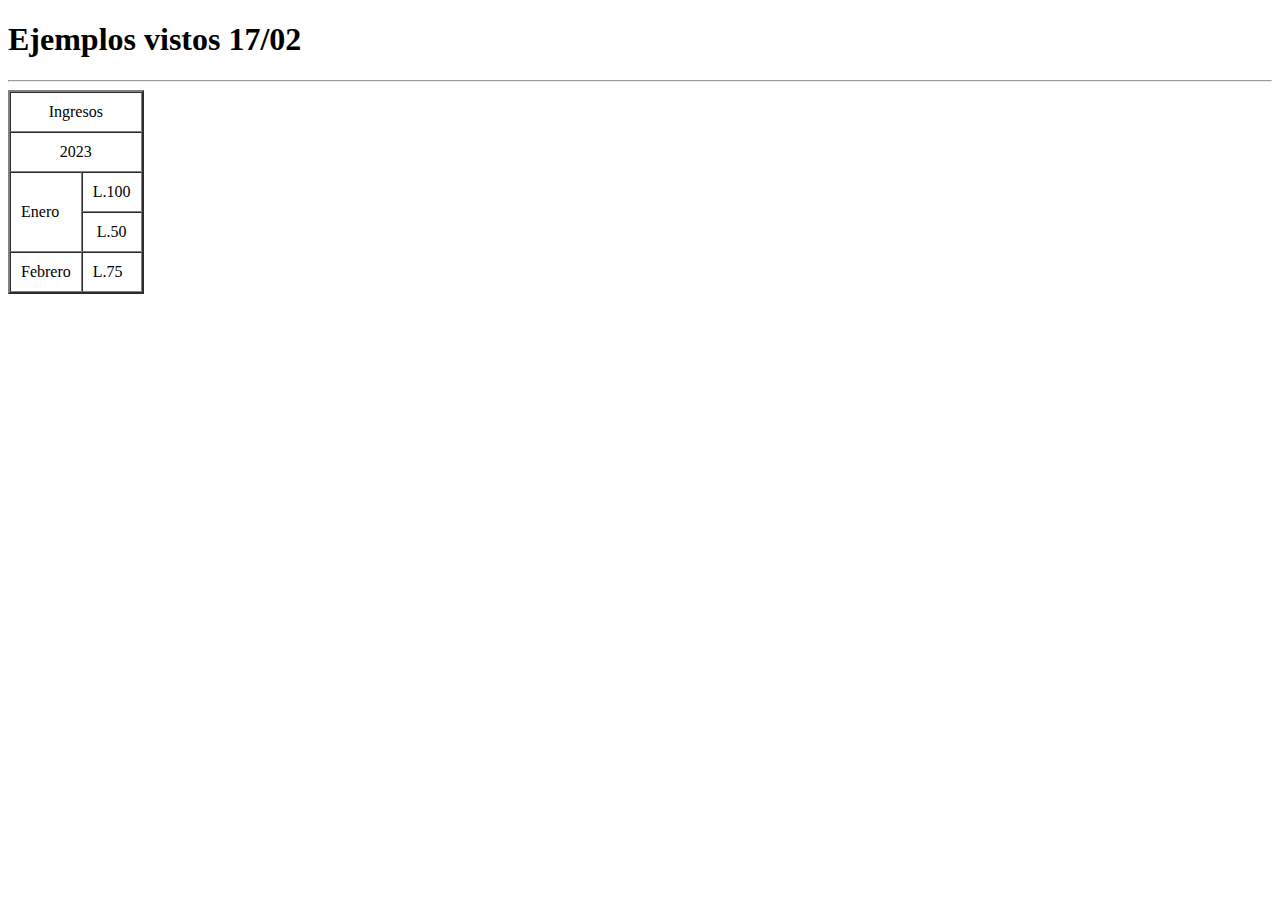
<file: html/00_tablas.html>
<!DOCTYPE html>
<html lang="es">
<head>
    <meta charset="UTF-8">
    <meta http-equiv="X-UA-Compatible" content="IE=edge">
    <meta name="viewport" content="width=device-width, initial-scale=1.0">
    <title>Tabla ejemplo</title>
</head>
<body>

    <h1>Ejemplos vistos 17/02</h1><hr>

    <table border="2" cellspacing="0" cellpadding="10px"> <!-- Creación de la tabla, se establece el tamaño del borde (px que ocupa) y el espaciado entre celdas, 0 para que no sea visible el borde individual de cada celda. agrego cellpadding para que las celdas guarden más espacio al contenido.-->

        <tr>
            <td colspan="2" align="center">Ingresos</td> <!-- Se hace la primera fila, solo una columna que es la fusión de dos, logrado por medio del colspan, alineamiento al centro. -->
        </tr>

        <tr align="center">
            <td colspan="2">2023</td>   <!-- Lo mismo que el anterior. -->
        </tr>

        <tr>
            <td rowspan="2">Enero</td>  <!-- En este caso, el diseño requiere que se fusionen 2 filas, para dar lugar a una celda con dos filas de alto y una columna de ancho. -->
            <td>L.100</td>  <!-- Dato de la columna contigua a enero, uno en una fila y otro en otra. -->
        </tr>

        <tr>
            <td align="center">L.50</td> <!-- Segundo dato de enero, en otra fila y solo ocupa una columna. -->
        </tr>

        <tr> <!-- En esta fila todo se hace normalmente, no afecta poner alineamiento en mi caso, pero se podría colocar-->
            <td>Febrero</td>
            <td>L.75</td>
        </tr>

    </table>

</body>
</html>
</file>
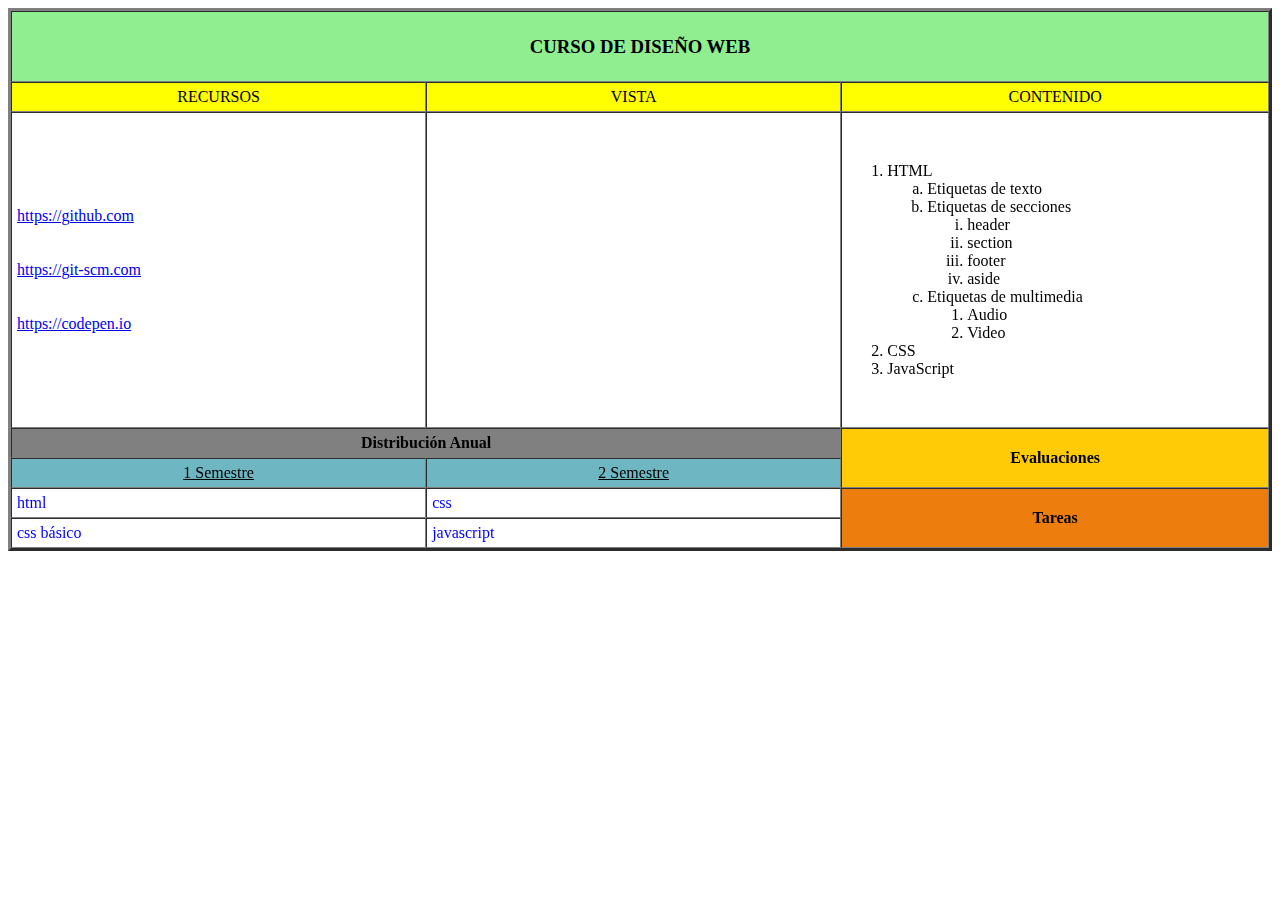
<file: html/01_tarea2.html>
<!DOCTYPE html>
<html lang="en">
<head>
    <meta charset="UTF-8">
    <meta http-equiv="X-UA-Compatible" content="IE=edge">
    <meta name="viewport" content="width=device-width, initial-scale=1.0">
    <title>Tarea 2</title>
</head>
<body>
    <table border="3px" cellspacing="0" cellpadding="5px" width="100%">

        <tr align="center">
            <td colspan="3" bgcolor="lightgreen">
                <h3><b>CURSO DE DISEÑO WEB</b></h3>
            </td>
        </tr>

        <tr align="center">
            <td bgcolor="yellow" width=33%%>RECURSOS</td>
            <td bgcolor="yellow">VISTA</td>
            <td bgcolor="yellow">CONTENIDO</td>
        </tr>

        <tr>
            <td valign="center">
            
                <a href="https://github.com" target="vista">https://github.com</a><br><br><br>

                <a href="https://git-scm.com" target="vista">https://git-scm.com</a><br><br><br>

                <a href="https://codepen.io" target="vista">https://codepen.io</a><br>

            </td>

            <td align="center" valign="center" width="33%">
                <iframe src="https://github.com" frameborder="0" width="100%%" height="300px" name="vista"></iframe>
            </td>

            <td>
                <ol>
                    <li> HTML
                        <ol type="a">
                            <li>
                                Etiquetas de texto
                            </li>

                            <li>Etiquetas de secciones

                                <ol type="i">
                                    <li>header</li>
                                    <li>section</li>
                                    <li>footer</li>
                                    <li>aside</li>
                                </ol>
                    
                            </li>
                            
                            <li> Etiquetas de multimedia
                                <ol>
                                    <li>Audio</li>
                                    <li>Video</li>
                                </ol>
                            </li>

                        </ol>
                    </li>

                    <li>CSS</li>

                    <li>JavaScript</li>
                </ol>
            </td>

        </tr>

        <tr align="center">

            <td colspan="2" bgcolor="grey">
                <b>Distribución Anual</b>
            </td>

            <td bgcolor="ffca06" rowspan="2" >
                <b>Evaluaciones</b>
            </td>

        </tr>

        <tr align="center" bgcolor="6eb7c2">
            <td><u>1 Semestre</u></td>

            <td><u>2 Semestre</u></td>
        </tr>

        <tr>
            <td><font color="blue">html</font></td>

            <td><font color="blue">css</font></td>

            <td rowspan="2" bgcolor="ed7d0c" align="center"><b>Tareas</b></td>
        </tr>

        <tr>
            <td><font color="blue">css básico</font></td>

            <td><font color="blue">javascript</font></td>
        </tr>

    </table>
</body>
</html>
</file>
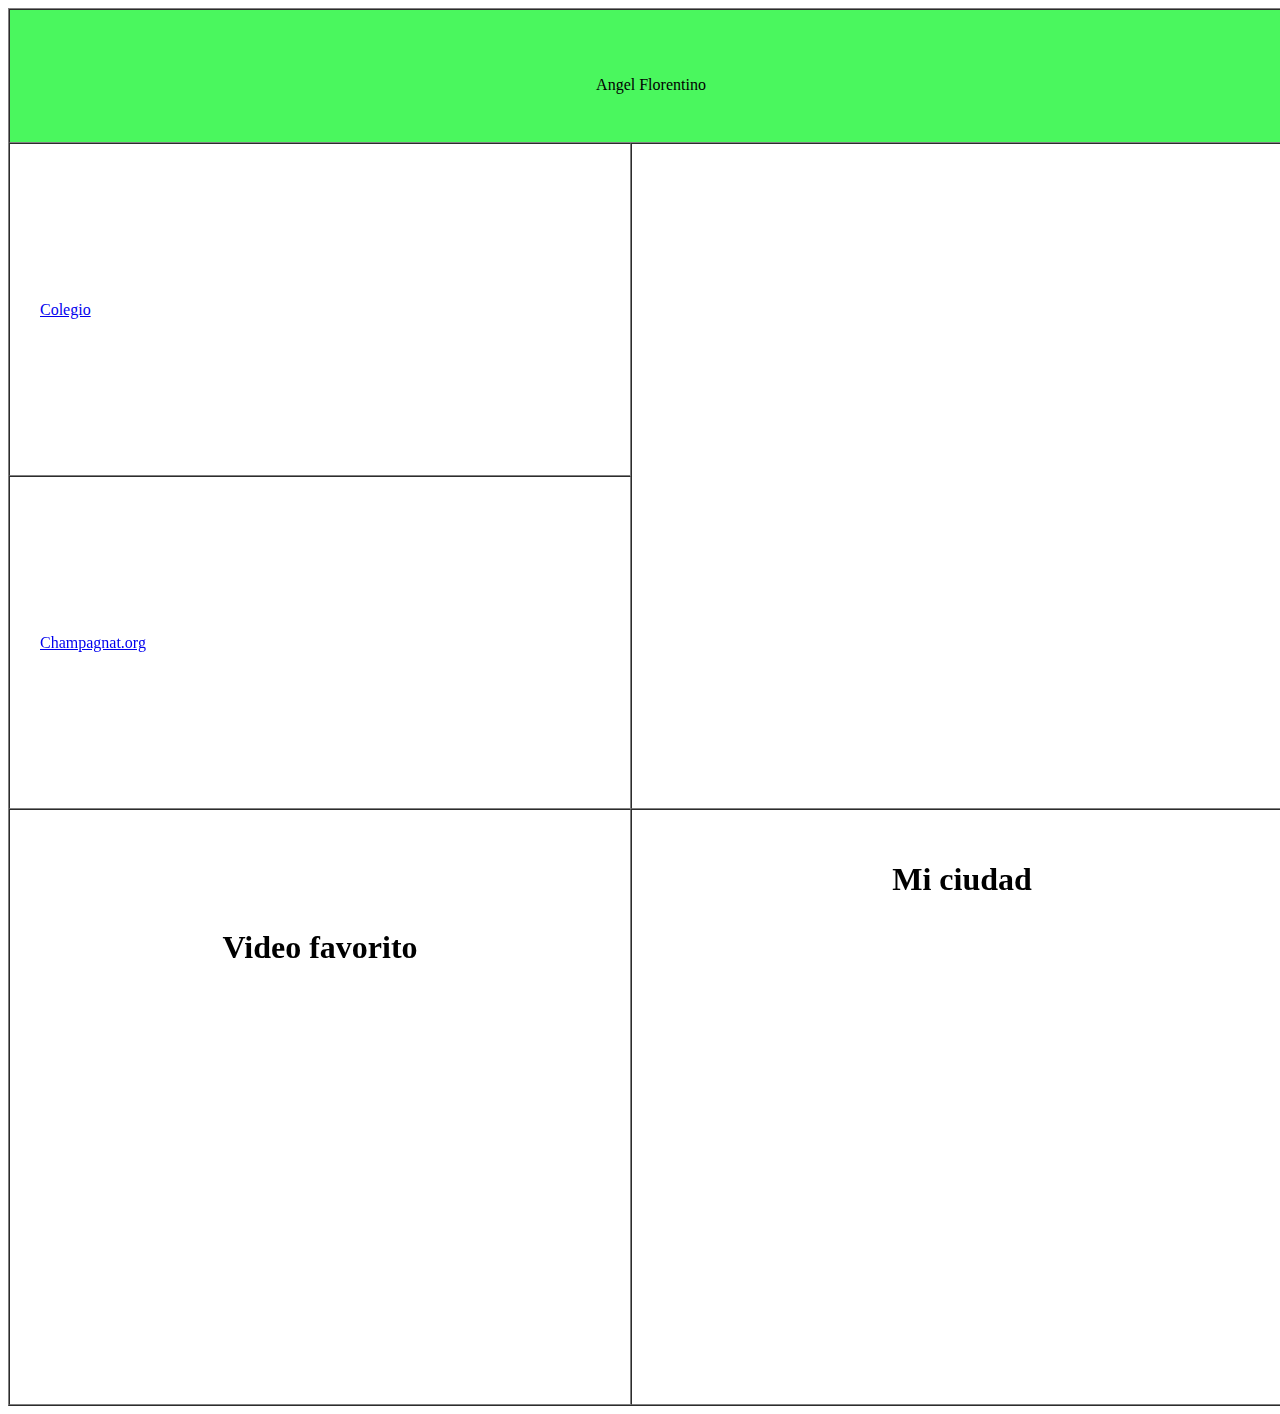
<file: html/02_tarea2.html>
<!DOCTYPE html>
<html lang="en">
<head>
    <meta charset="UTF-8">
    <meta http-equiv="X-UA-Compatible" content="IE=edge">
    <meta name="viewport" content="width=device-width, initial-scale=1.0">
    <title>Tarea 2</title>
</head>
<body>
    <table width="100%" height="100%" border="1px" cellspacing="0" cellpadding="30px">

        <tr>
            <td bgcolor="4af75e" align="center" valign="center" colspan="2">
                <br><br>
                Angel Florentino
                <br><br>
            </td>
        </tr>

        <tr>
            <td>
                <a href="https://maristascomayagua.com" target="vista">Colegio</a>
            </td>
            
            <td width="50%" rowspan="2" height="600px">
                <iframe src="https://maristascomayagua.com"  width="100%" height="100%" frameborder="0" name="vista"></iframe>
            </td>
        </tr>

        <tr>
            <td>
                <a href="https://champagnat.org/es/" target="vista">Champagnat.org</a>
            </td>
        </tr>
        
        <tr align="center">

            <td>
                <h1>Video favorito</h1>
                <iframe width="560" height="315" src="https://www.youtube.com/embed/uyEUVgNMvGI" title="YouTube video player" frameborder="0" allow="accelerometer; autoplay; clipboard-write; encrypted-media; gyroscope; picture-in-picture; web-share" allowfullscreen></iframe>
            </td>

            <td>
                <h1>Mi ciudad</h1>
                <iframe src="https://www.google.com/maps/embed?pb=!1m18!1m12!1m3!1d61811.66931959984!2d-87.68598174179687!3d14.471516600000005!2m3!1f0!2f0!3f0!3m2!1i1024!2i768!4f13.1!3m3!1m2!1s0x8f6588b26ef876c7%3A0x96b881ed05748e2c!2sHotel%20Comayagua%20Golf%20Club!5e0!3m2!1ses-419!2shn!4v1677889262805!5m2!1ses-419!2shn" width="600" height="450" style="border:0;" allowfullscreen="" loading="lazy" referrerpolicy="no-referrer-when-downgrade"></iframe>
            </td>

        </tr>

    </table>
</body>
</html>
</file>
